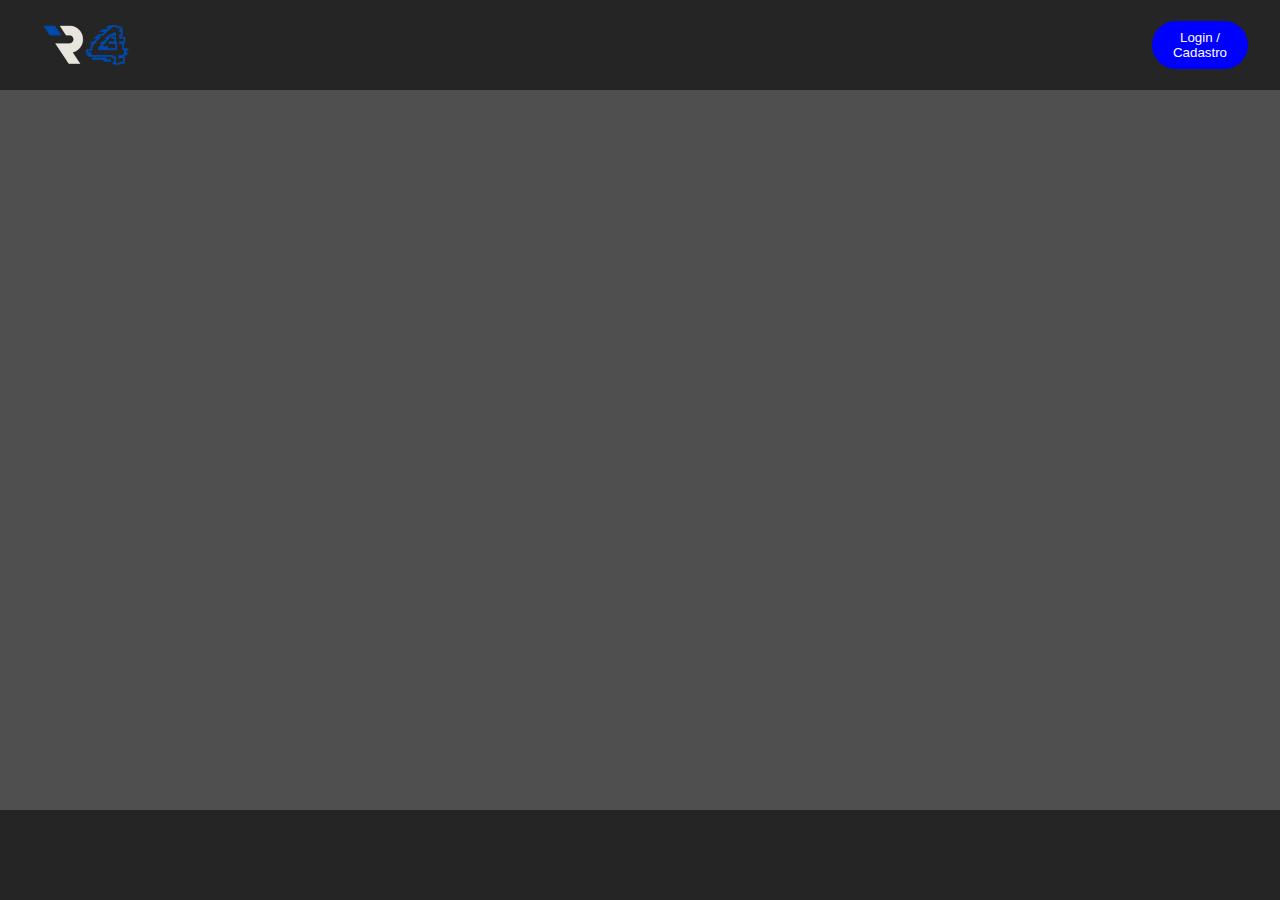
<file: index.html>
<!DOCTYPE html>
<html lang="en">

<head>
    <meta charset="UTF-8">
    <meta name="viewport" content="width=device-width, initial-scale=1.0">
    <title>User cadastro</title>

    <link rel="stylesheet" href="style.css">
</head>

<body>
    <div class="grid">
        <div class="header">
            <img class="logo" src="img/R4-LOGO-AZUL.png" alt="">
            <div class="login">
                <button id="open_modal" onclick=openClose()>Login /<br>Cadastro</button>
            </div>
        </div>

        <dialog id="modal">
            <div id="modal_body">
                <p class="a">Preencha os campos a seguir:</p>
                <form class="cadastro">
                    <label for="name">
                        Nome:
                        <input id="name" type="text" oninput=getName()>
                    </label> <br>
                    <label for="email">
                        Email:
                        <input id="mail" type="email" oninput=getMail()>
                    </label> <br>
                    <label for="tel">
                        Telefone:
                        <input id="telefone" type="tel" maxlength="14" placeholder="(31)99999-9999" oninput=mask_tel()>
                    </label> <br>
                    <label for="cpf">
                        CPF:
                        <input id="cpf" type="text" maxlength="14" placeholder="000.000.000-00" oninput=mask_cpf()>
                    </label> <br>
                    <label for="password">
                        Senha:
                        <input id="pass" type="password" oninput=getPassword()>
                    </label>
                </form>
                <a class="btn" href="user.html"><button onclick="aviso()">Entrar</button></a>
            </div>
        </dialog>

        <div class="footer"></div>
    </div>

    <script src="script.js"></script>
</body>

</html>
</file>
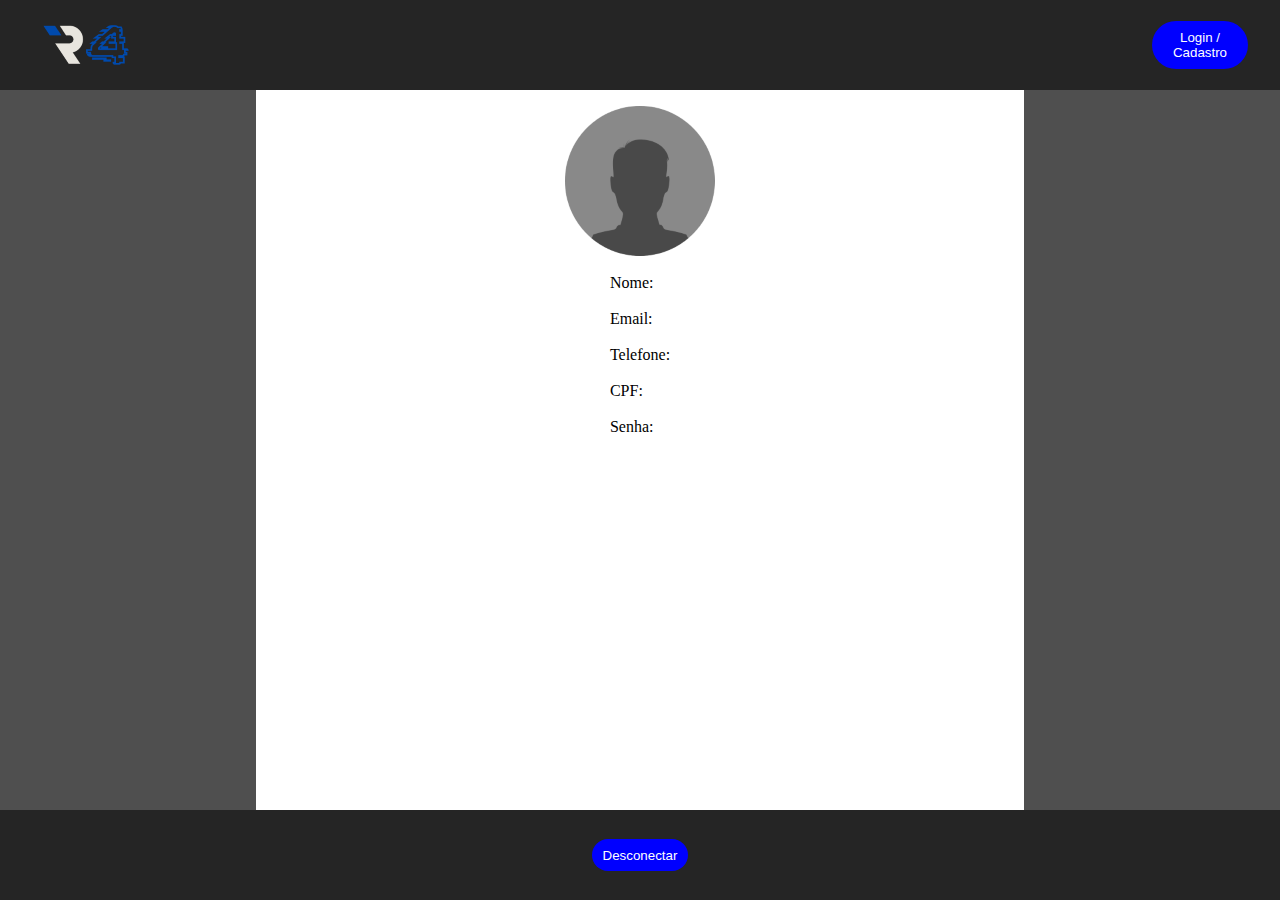
<file: user.html>
<!DOCTYPE html>
<html lang="en">

<head>
    <meta charset="UTF-8">
    <meta name="viewport" content="width=device-width, initial-scale=1.0">
    <title>User cadastro</title>

    <link rel="stylesheet" href="style.css">
</head>

<body>
    <div class="grid">
        <div class="header">
            <img class="logo" src="img/R4-LOGO-AZUL.png" alt="">
            <div class="login">
                <a href=""><button>Login /<br>Cadastro</button></a>
            </div>
        </div>

        <div class="user">
            <div class="dados_user">
                <img src="img/User img.png" alt=""> <br>

                <div class="all-dados">
                    Nome: <p id="name"></p> <br>
                    Email: <p id="mail"></p> <br>
                    Telefone: <p id="tel"></p> <br>
                    CPF: <p id="cpf"></p> <br>
                    Senha: <p id="code"></p>
                </div>
            </div>
        </div>

        <div class="footer">
            <a href="index.html"><button>Desconectar</button></a>
        </div>
    </div>

    <script src="storage.js"></script>
</body>

</html>
</file>
<file: style.css>
* {
    margin: 0;
    padding: 0;
    box-sizing: border-box;
}

@import url('https://fonts.googleapis.com/css2?family=Roboto:ital,wght@0,100;0,300;0,400;0,500;0,700;0,900;1,100;1,300;1,400;1,500;1,700;1,900&display=swap');

body {
    background-color: #444444f0;
}

h1,
h2,
h3,
h4,
h5 {
    font-family: "Roboto", sans-serif;
    color: rgb(255, 217, 0);
}

P,
label {
    font-family: "Roboto", sans-serif;
    color: black;
    font-weight: 700;
}

input {
    border: none;
    border-bottom: 1px solid;
    outline: none;
}

button {
    width: 6rem;
    height: 2rem;

    background-color: blue;
    border: none;
    border-radius: 50px;
    cursor: pointer;

    color: white;

}

button:hover {
    opacity: .3;
    transition: .35s;
}

.grid {
    height: 100vh;

    display: grid;
    grid-template-columns: repeat(5, 1fr);
    grid-template-rows: repeat(10, 1fr);
    justify-items: right;

    & .header {
        grid-column: 1/6;

        width: 100%;
        background-color: #252525;

        display: grid;
        grid-template-columns: .5fr repeat(3, 1fr) .5fr;
        place-items: center;

        & .logo {
            margin-left: 1rem;
        }

        & .login {
            grid-column: 5;

            & button {
                height: 3rem;
            }
        }
    }

    & #modal {
        background-color: white;
        border-radius: 15px;
        border: none;

        position: fixed;
        left: auto;
        top: 13vh;
        margin-right: 2.5vh;

        & #modal_body {
            display: grid;
            grid-template-columns: 1fr 4fr 1fr;
            grid-template-rows: 1fr 4fr 1fr;
            place-items: center;

            & .a {
                grid-column: 2;

                padding-top: 1.5rem;
                text-align: center;
            }

            & .cadastro {
                grid-column: 2;
                grid-row: 2;

                width: 180px;
            }

            & .btn {
                grid-column: 2;
                grid-row: 3;

                margin: 10px;
                padding-bottom: 1.7rem;
            }
        }

    }

    & .user {
        grid-column: 2/5;
        grid-row: 2/10;

        width: 100%;
        /* max-width: 700px; */
        height: 100%;
        /* max-height: 576px; */
        background-color: white;

        & .dados_user {
            display: grid;
            padding-top: 1rem;

            justify-items: center;
        }
    }

    & .footer {
        grid-column: 1/6;
        grid-row: 10;

        width: 100%;
        background-color: #252525;

        display: grid;
        place-items: center;
    }
}
</file>
